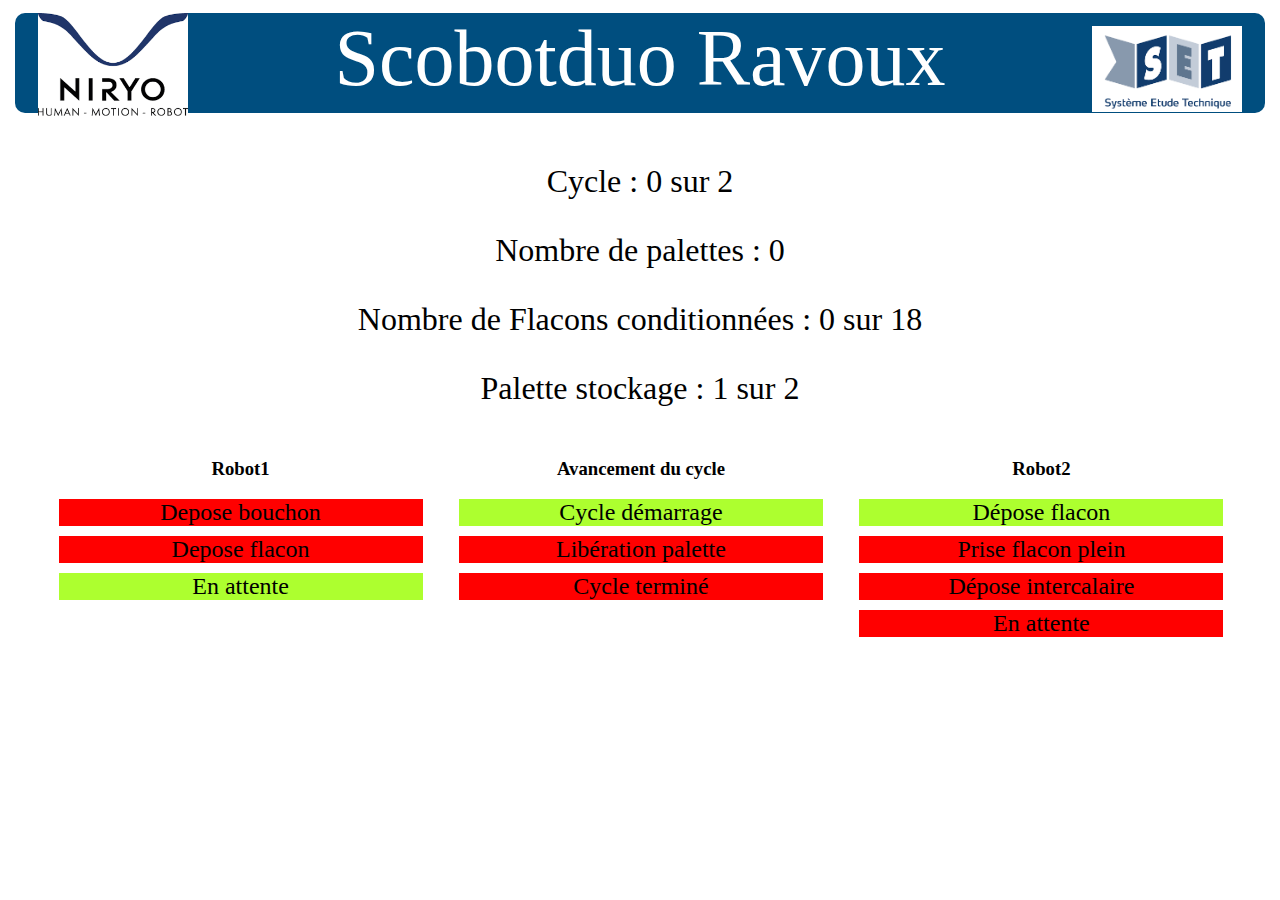
<file: Page_Ravoux/index.html>
<!DOCTYPE html>
<html lang="en">
<head>
    <meta charset="UTF-8">
    <meta http-equiv="X-UA-Compatible" content="IE=edge">
    <meta name="viewport" content="width=device-width, initial-scale=1.0">
    <link href="style.css" rel="stylesheet" type="text/css">
    <title>Document</title>
</head>
<body>
    

<!-- QR CODE  -->
<div class="divLogo_Niryo"><img class="Logo_Niryo" src="Logo_Niryo.png"/></div>

<!-- SET -->
<div class="divImageSet"><img src="Logo_Set.png" align="right"  /></div>

 
<center><div class="rectangle"><div class="titre_Ravoux"> Scobotduo Ravoux</div></div></center>
   

<div class="contenu">
    <div class="infos">
        <p>Cycle : 0 sur 2</p>
        <p>Nombre de palettes : 0</p>
        <p>Nombre de Flacons conditionnées : 0 sur 18</p>
        <p>Palette stockage : 1 sur 2</p>
    </div>
        
        <div class="Cycle_Ravoux">
            <div class="Robot1">
                <h3>Robot1</h3>
                <div class="Depose_Bouchon_Robot1">Depose bouchon</div>
                <div class="Depose_flacon_Robot1">Depose flacon</div>
                <div class="En_attente_Robot1">En attente</div>
            </div>
            <div class="Cycle">
                <h3>Avancement du cycle</h3>
                <div class="Cycle_demarrage">Cycle démarrage</div>
                <div class="Liberation_palette">Libération palette</div>
                <div class="Cycle_termine">Cycle terminé</div>
            </div>
            <div class="Robot2">
                <h3>Robot2</h3>
                <div class="Depose_flacon_Robot2">Dépose flacon</div>
                <div class="Prise_flacon_plein_Robot2">Prise flacon plein</div>
                <div class="Depose_intercalaire_Robot2">Dépose intercalaire</div>
                <div class="En_attente_Robot2">En attente</div>
            </div>

        
        </div>
        
    
</div>
    
</body>
</html>
</file>
<file: Page_Ravoux/style.css>
.rectangle{
    width:1250px;
    height:100px;
    background:#004e7f;
    border-radius: 10px;
    margin-top: 1%;
    
    
    
}

.titre_Ravoux{
    text-align: center;
    color: white;
    font-size: 500%;
    
}


.divImageSet {
    position: absolute;
    top: 0px;
    right: 0px;
    margin-top: 2%;
    margin-right: 3%;
}


.divImageSet img {
    width: 150px;
}


.Logo_Niryo {
    position: absolute;
    top: 0px;
    left: 0px;
    width: 150px;
    margin-top: 1%;
    margin-left: 3%;
}


.infos{
    text-align: center;
    font-size: 200%;
    margin-top: 4%;
}







.Cycle_Ravoux {
    display: flex;
    flex-wrap:wrap;
    text-align: center;
    margin-top: 2%;
    margin-left: 4%;
    gap: 3%;
   
}





.Robot1 {  
    height:100px;
    width: 30%;
}





.Depose_Bouchon_Robot1{
    background-color: red;
    font-size: 150%;
}


.Depose_flacon_Robot1{
    background-color: red;
    font-size: 150%;
    margin-top: 10px;
}


.En_attente_Robot1{
    background-color: greenyellow;
    font-size: 150%;
    margin-top: 10px;
}






.Cycle {
     
    height:100px;
    width: 30%;
}




.Cycle_demarrage{
    background-color: greenyellow;
    font-size: 150%;
}



.Liberation_palette{
    background-color: red;
    font-size: 150%;
    margin-top: 10px;

}

.Cycle_termine{
    background-color: red;
    font-size: 150%;
    margin-top: 10px;
}








.Robot2 {
    height:100px;
    width: 30%;
}



.Depose_flacon_Robot2{
    background-color: greenyellow;
    font-size: 150%;
}

.Prise_flacon_plein_Robot2{
    background-color: red;
    font-size: 150%;
    margin-top: 10px;
}

.Depose_intercalaire_Robot2{
    background-color: red;
    font-size: 150%;
    margin-top: 10px;
}

.En_attente_Robot2{
    background-color: red;
    font-size: 150%;
    margin-top: 10px;
}
</file>
